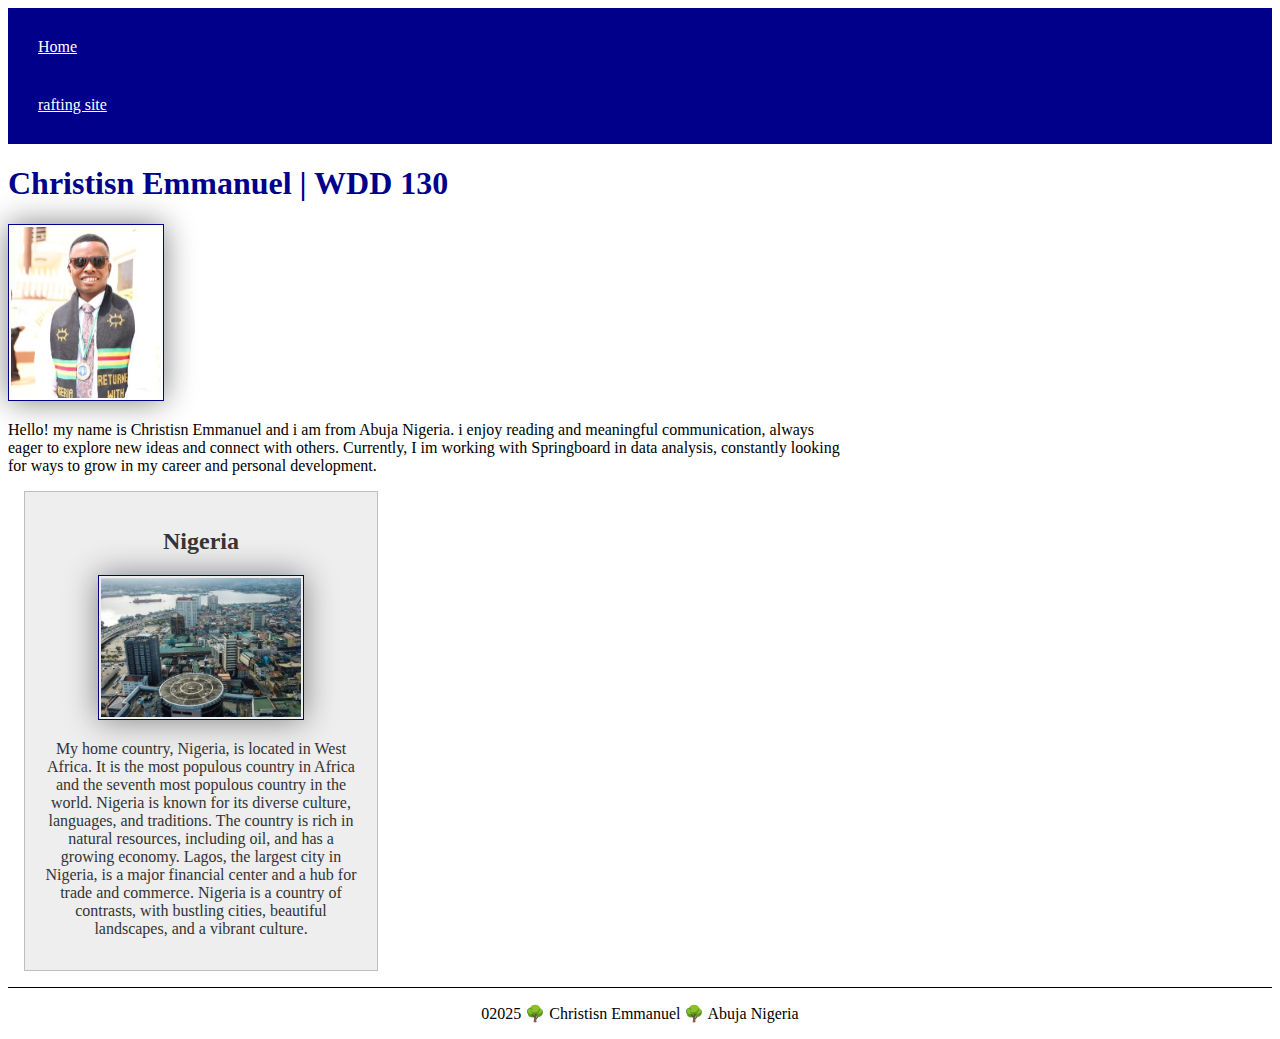
<file: index.html>
<!DOCTYPE html>
<html lang="en-us">
    <head>
        <meta charset="utf-8">
        <meta name="viewporrt" content="width=device-width,initial-scale=1.0">
        <title>Christisn Emmanuel | WDD 130</title>
        <meta name="description" content="This homepage belongs to Christisn Emmanuel, a software development student at BYU-Idaho (WDD 130). It provides a brief introduction, highlighting his background in data analysis with Springboard, as well as his interests in reading, meaningful communication, and professional growth. The page includes a navigation menu linking to a rafting site project, a personal profile image.">
        <meta name="author" content="Christisn Emmanuel">
        <link rel="stylesheet" href="styles.css">
    </head>
    <body>
        <header>
            <nav>
                <a href="#">Home</a>
                <a href="wwr/">rafting site</a>
            </nav>
        </header>
        <main>
             <h1>Christisn Emmanuel | WDD 130</h1>
            <img src="images/profile.jpg" alt="Hello, my name is Christisn Emmanuel" width="200">
            <p>Hello! my name is Christisn Emmanuel and i am from Abuja Nigeria. i enjoy reading and meaningful communication, always eager to explore new ideas and connect with others. Currently, I im  working with Springboard in data analysis, constantly looking for ways to grow in my career and personal development. </p>
        </main>
        <aside>
            <h2>Nigeria</h2>
            <img src="images/Nigeria.jpg" alt="Nigeria" alt="Lagos state nigeria">
            <p>My home country, Nigeria, is located in West Africa. It is the most populous country in Africa and the seventh most populous country in the world. Nigeria is known for its diverse culture, languages, and traditions. The country is rich in natural resources, including oil, and has a growing economy. Lagos, the largest city in Nigeria, is a major financial center and a hub for trade and commerce. Nigeria is a country of contrasts, with bustling cities, beautiful landscapes, and a vibrant culture.</p>
        </aside>
        <footer>
            <p>02025 🌳 Christisn Emmanuel 🌳 Abuja Nigeria</p>
        </footer>
    </body>
</html>
</file>
<file: styles.css>
nav {
    background-color: darkblue;
    padding: 10px;
}
nav a {
    color: white;
    display: block;
    padding: 20px;
}
h1 {
    color: darkblue;
}
img {
    width: 150%;
    height: auto;
    border: 1px solid darkblue;
    padding: 2px;
    box-shadow: 0 0 30px gray;
}
p {
    padding: 10px;
}
main {
    max-width: 840px;
}
aside {
    width: 20rem;
    margin: 1rem;
    border: 1px solid rgb(0, 0, 0, 0.2);
    padding: 1rem;
    background-color: #eee;
    color: #333;
    text-align: center;
}
aside img {
    width: 200px;
    height: auto;
}
main img {
    width: 150px;
    height: auto;
}
p { padding: 0; }

footer {
    margin-top: 15px;
    border-top: 1px solid #000;
    text-align: center;
}
</file>
